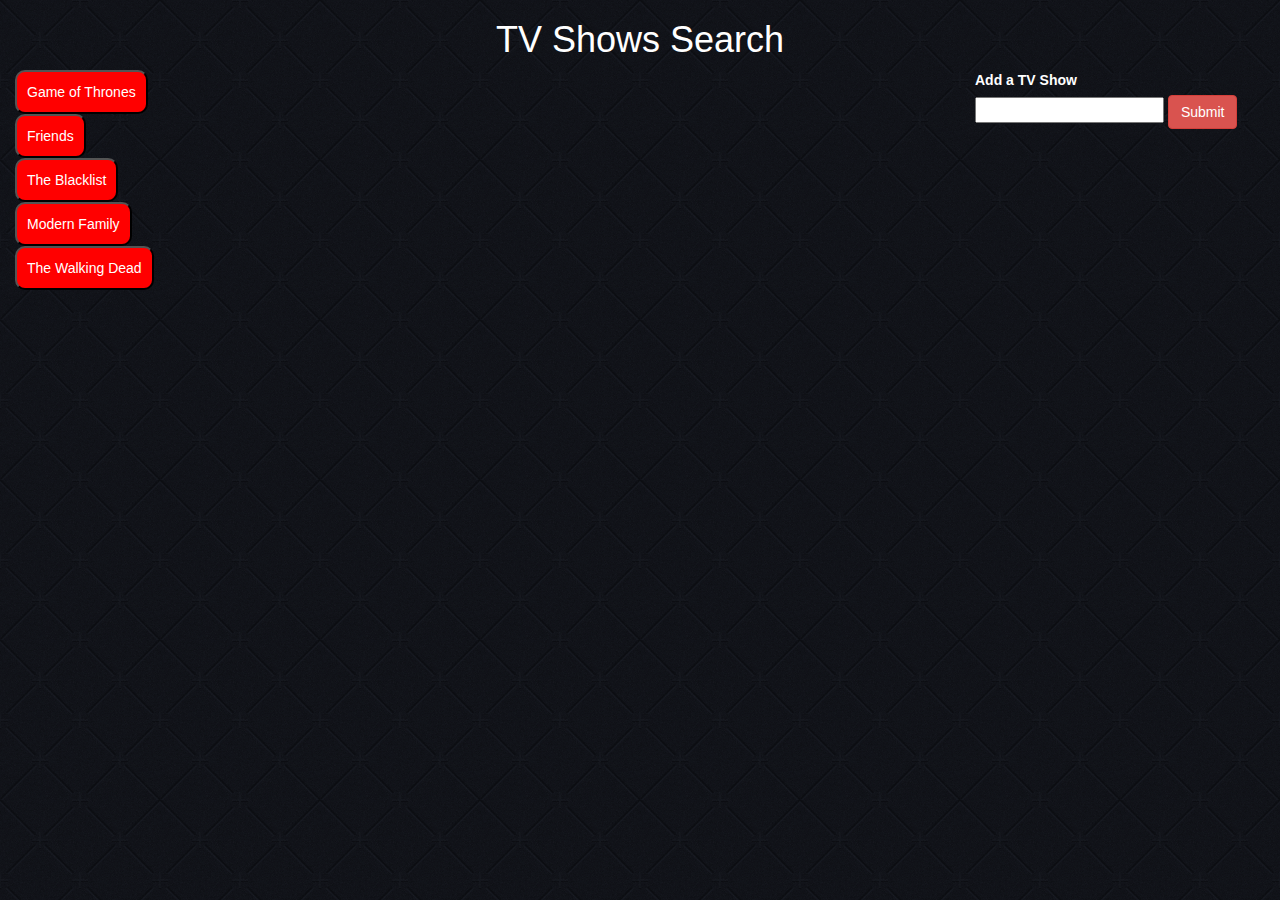
<file: GifTastic/index.html>
<!DOCTYPE html>
<html lang="en">
<link rel="stylesheet" type="text/css" href="assets/css/style.css">

<head>
    <meta charset="utf-8">
    <title>TV Shows GifTastic!</title>
    <!-- Jquery -->
    <script src="https://code.jquery.com/jquery-3.1.1.min.js"></script>
    <!-- Bootstrap -->
    <link rel="stylesheet" href="https://maxcdn.bootstrapcdn.com/bootstrap/3.3.7/css/bootstrap.min.css" integrity="sha384-BVYiiSIFeK1dGmJRAkycuHAHRg32OmUcww7on3RYdg4Va+PmSTsz/K68vbdEjh4u" crossorigin="anonymous">
    <!-- Link CSS -->
    <link rel="stylesheet" type="text/css" href="assets/css/style.css">
</head>

<body>
    <div class="container">
         <h1>TV Shows Search</h1>
        <div class="row">
            <div class="col-md-9">
                <div id="showButtons"></div>
            </div>
            <div class="col-md-3">
                <form id="show-form">
                    <label for="show-input">Add a TV Show</label>
                    <input type="text" id="show-input">
                    <input id="addShow" type="submit" value="Submit" class="btn btn-danger">
                </form>
            </div>
        </div>
        <div class="container">
        <div class="row">
            <div class="col-md-3 btn-group-vertical" role="group" id="buttonsBar"></div>
            <div class="col-md-9">
            <!-- <div class="col-md-12"> -->
                <div class="row" id="shows"></div>
            </div>
        </div>
    </div>
</div>
<!-- Link Javascript -->
    <script type="text/javascript" src="assets/javascript/main.js"></script>
</body>

</html>
</file>
<file: GifTastic/assets/css/style.css>
body {
    background-image: url('../images/background.png');
}

.container {
    clear: both;
    margin: 0 auto;
    width: 100%;
}

p {
    color: #ffffff;
}

h1 {
    color: #ffffff;
    text-align: center;
}

label {
    color: #ffffff;
}



.showImages {
    display: inline-block;
    height: 175px;
    width: 275px;
    margin: 0 100px 50px 0;
}

.show {
    background-color: #FF0000;
    color: #ffffff;
    padding: 10px;
    border-radius: 10px;
}
</file>
